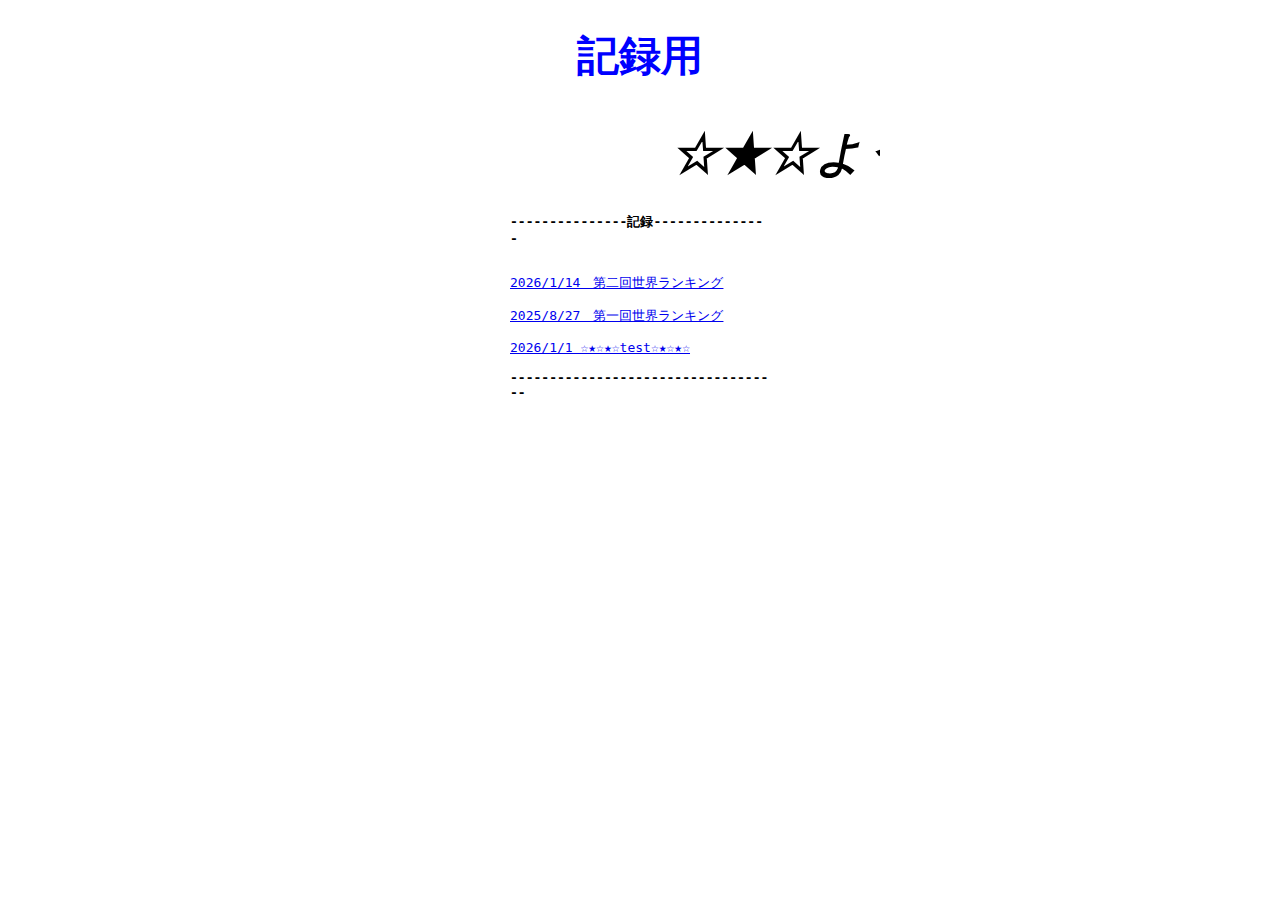
<file: index.html>
<!DOCTYPE html>
<html lang="ja">
<head>
  <meta charset="UTF-8">
  <title>記録</title>
  <link rel="stylesheet" href="style.css">
</head>
<body>

<script>
document.oncontextmenu = function() {
  alert("右クリックは禁止です！");
  return false;
};
</script>

<h1>記録用</h1>
<center>
 <table border="6" bordercolor="white" width="500" bgcolor="#ffffff">
  <tr>
   <td>
    <marquee scrollamount="26">
     <span class="rainbow">
      <font size="14"><i><b>☆★☆ようこそ★☆★</b></i>
      </font>
     </span>
    </marquee>
   </td>
  </tr>
 </table>
</center>

<div class="notice">
  <div class="notice-box">
     <p><strong>---------------記録---------------</strong></p>
    <br>
    <div class="notice-text">
     <a href="2/index.html">2026/1/14　第二回世界ランキング</a>
    </div>
    <br>
    <div class="notice-text">
     <a href="1/index.html">2025/8/27　第一回世界ランキング</a>
    </div>
    <br>
    <div class="notice-text">
     <a href="https://google.com">2026/1/1 ☆★☆★☆test☆★☆★☆</a>
    </div>
    <br>
    <div class="notice-line"><strong>-----------------------------------</strong></div>
  </div>
</div>
  <br>
<script>
  const correctPassword = "1111";
  if (localStorage.getItem("passed") !== "yes") {
  let input;

  while (input !== correctPassword) {
    input = prompt("パスワード");


    if (input !== correctPassword) {
      alert("残念");
       } else {
        // 正解したら通行証を保存
     localStorage.setItem("passed", "yes");
    }
  }
</script>


</body>
</file>
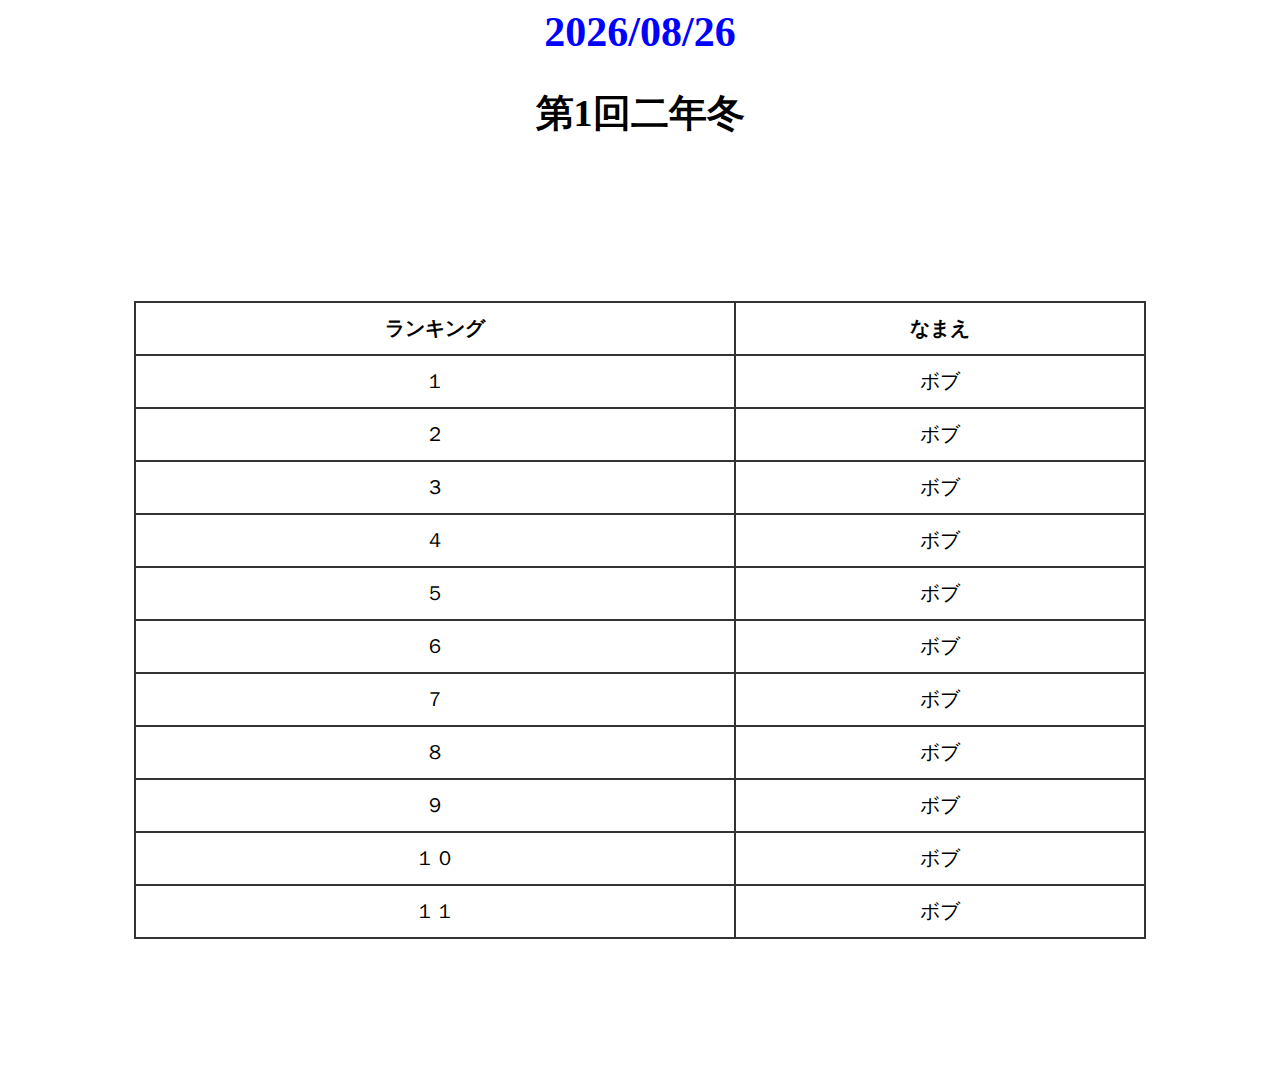
<file: 1/index.html>
<!DOCTYPE>
<html lang="ja">
<head>
  <meta charset="UTF-8">
  <title>2026/08/27</title>
  <link rel="stylesheet" href="style.css">
</head>
<body>
 <h1>2026/08/26</h1>
 <h2>第1回二年冬</h2>
<div class="table-wrapper">
  <table border="1">
    <tr>
      <th>ランキング</th>
      <th>なまえ</th>
    </tr>
    <tr>
      <td>１</td>
      <td>ボブ</td>
    </tr>
    </tr>
    <tr>
      <td>２</td>
      <td>ボブ</td>
    </tr>
    </tr>
    <tr>
      <td>３</td>
      <td>ボブ</td>
    </tr>
    </tr>
    <tr>
      <td>４</td>
      <td>ボブ</td>
    </tr>
    </tr>
    <tr>
      <td>５</td>
      <td>ボブ</td>
    </tr>
    </tr>
    <tr>
      <td>６</td>
      <td>ボブ</td>
    </tr>
    </tr>
    <tr>
      <td>７</td>
      <td>ボブ</td>
    </tr>
    </tr>
    <tr>
      <td>８</td>
      <td>ボブ</td>
    </tr>
    </tr>
    <tr>
      <td>９</td>
      <td>ボブ</td>
    </tr>
    </tr>
    <tr>
      <td>１０</td>
      <td>ボブ</td>
    </tr>
    </tr>
    <tr>
      <td>１１</td>
      <td>ボブ</td>
    </tr>
  </table>
</div>

<script>
document.oncontextmenu = function() {
  alert("右クリックは禁止です！");
  return false;
};
</script>

</body>
</html>
</file>
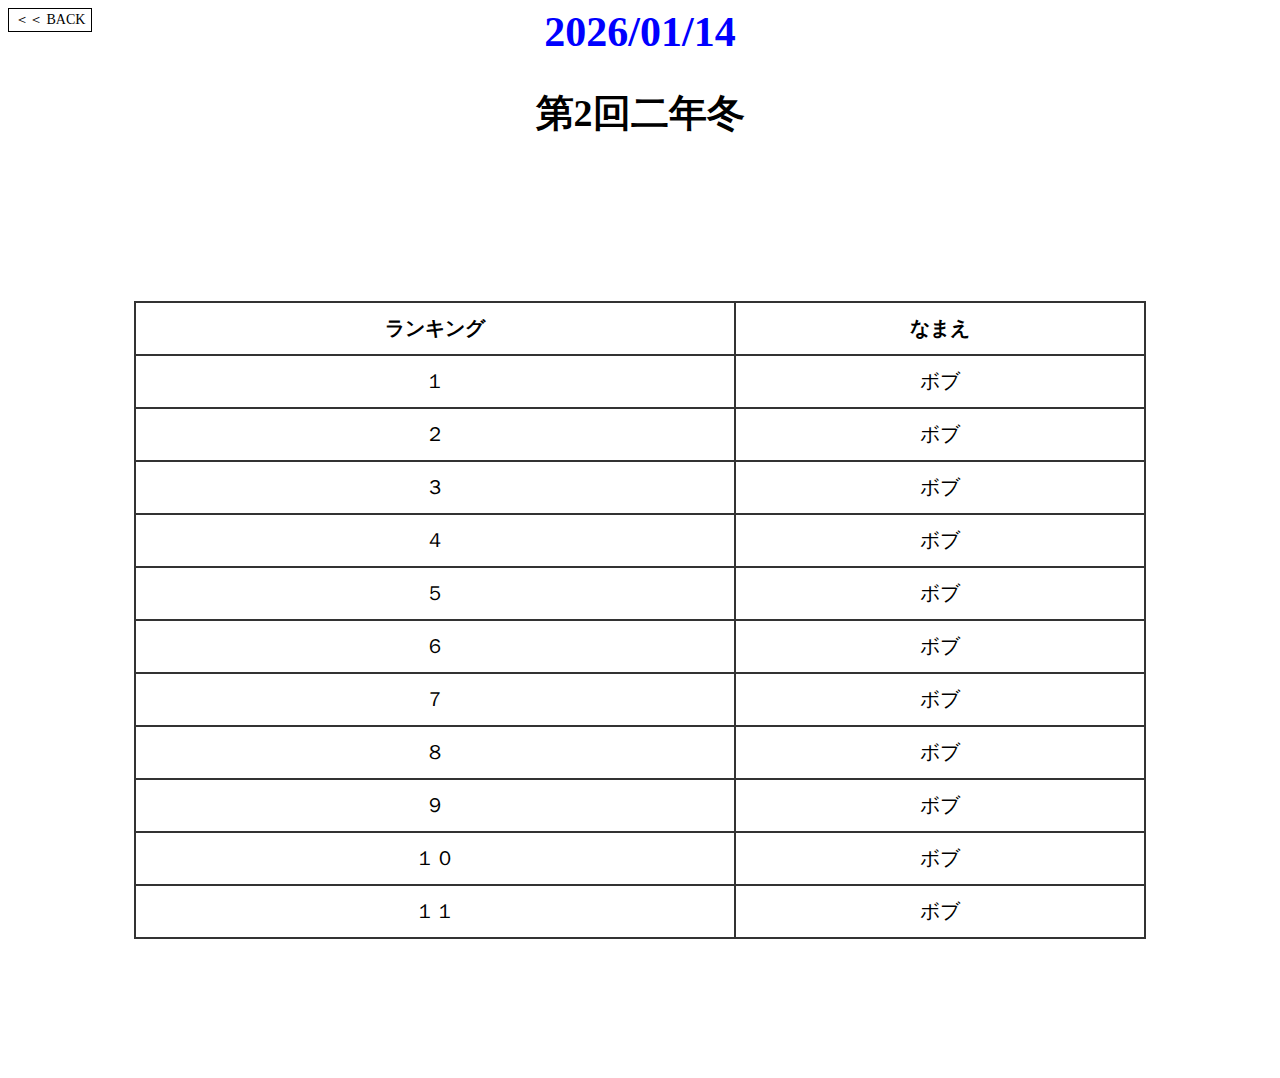
<file: 2/index.html>
<!DOCTYPE>
<html lang="ja">
<head>
  <meta charset="UTF-8">
  <title>2026/01/14</title>
  <link rel="stylesheet" href="style.css">
</head>
<body>
  <a href="https://mademade0224.github.io/iwashimagic/" class="back-link">＜＜ BACK</a>
 <h1>2026/01/14</h1>
 <h2>第2回二年冬</h2>
<div class="table-wrapper">
  <table border="1">
    <tr>
      <th>ランキング</th>
      <th>なまえ</th>
    </tr>
    <tr>
      <td>１</td>
      <td>ボブ</td>
    </tr>
    </tr>
    <tr>
      <td>２</td>
      <td>ボブ</td>
    </tr>
    </tr>
    <tr>
      <td>３</td>
      <td>ボブ</td>
    </tr>
    </tr>
    <tr>
      <td>４</td>
      <td>ボブ</td>
    </tr>
    </tr>
    <tr>
      <td>５</td>
      <td>ボブ</td>
    </tr>
    </tr>
    <tr>
      <td>６</td>
      <td>ボブ</td>
    </tr>
    </tr>
    <tr>
      <td>７</td>
      <td>ボブ</td>
    </tr>
    </tr>
    <tr>
      <td>８</td>
      <td>ボブ</td>
    </tr>
    </tr>
    <tr>
      <td>９</td>
      <td>ボブ</td>
    </tr>
    </tr>
    <tr>
      <td>１０</td>
      <td>ボブ</td>
    </tr>
    </tr>
    <tr>
      <td>１１</td>
      <td>ボブ</td>
    </tr>
  </table>
</div>

<script>
document.oncontextmenu = function() {
  alert("右クリックは禁止です！");
  return false;
};
</script>

</body>
</html>
</file>
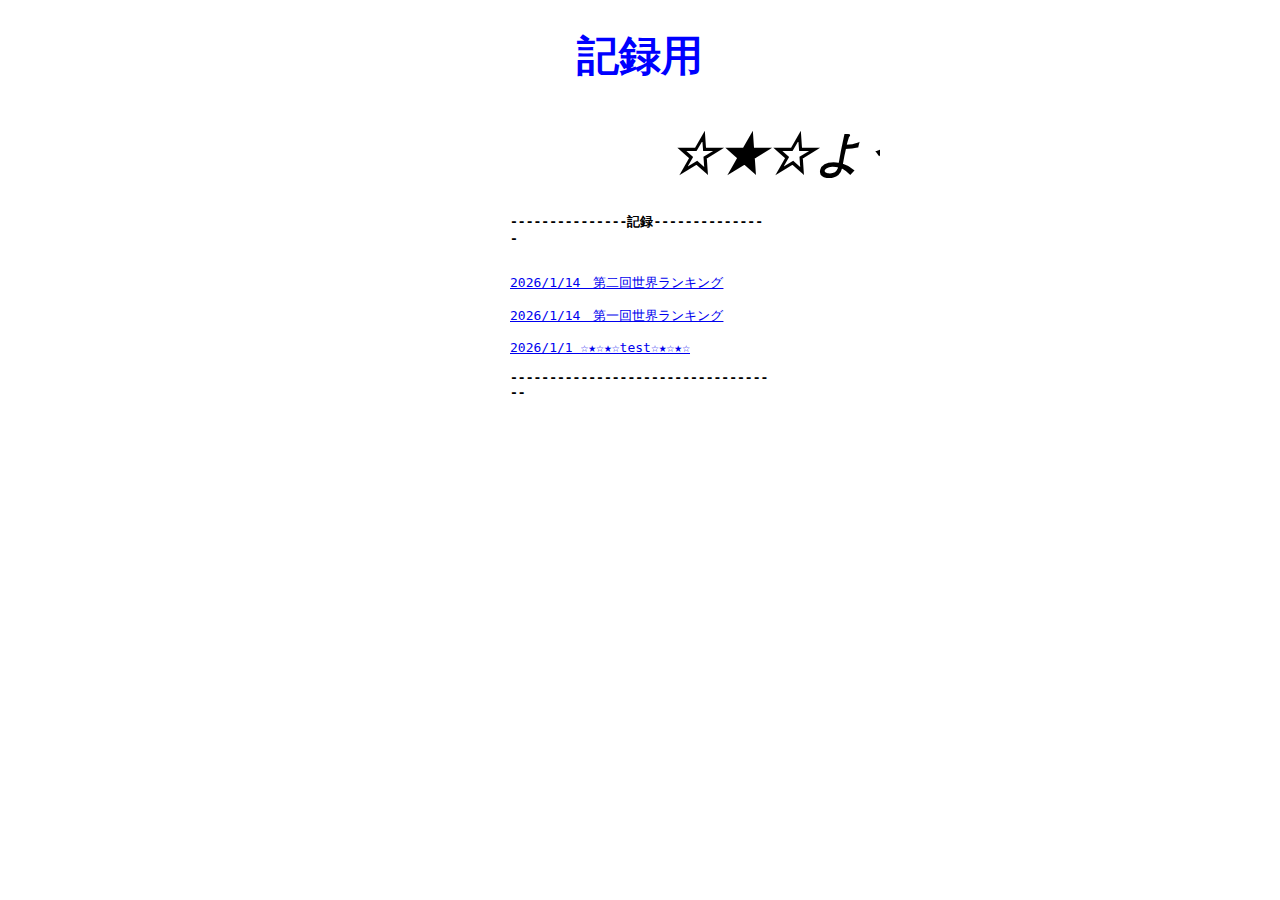
<file: record/index.html>
<!DOCTYPE html>
<html lang="ja">
<head>
  <meta charset="UTF-8">
  <title>記録</title>
  <link rel="stylesheet" href="style.css">
</head>
<body>

<script>
document.oncontextmenu = function() {
  alert("右クリックは禁止です！");
  return false;
};
</script>

<h1>記録用</h1>
<center>
 <table border="6" bordercolor="white" width="500" bgcolor="#ffffff">
  <tr>
   <td>
    <marquee scrollamount="26">
     <span class="rainbow">
      <font size="14"><i><b>☆★☆ようこそ★☆★</b></i>
      </font>
     </span>
    </marquee>
   </td>
  </tr>
 </table>
</center>

<div class="notice">
  <div class="notice-box">
     <p><strong>---------------記録---------------</strong></p>
    <br>
    <div class="notice-text">
     <a href="https://mademade0224.github.io/namekopower/">2026/1/14　第二回世界ランキング</a>
    </div>
    <br>
    <div class="notice-text">
     <a href="https://mademade0224.github.io/specialworld/">2026/1/14　第一回世界ランキング</a>
    </div>
    <br>
    <div class="notice-text">
     <a href="https://google.com">2026/1/1 ☆★☆★☆test☆★☆★☆</a>
    </div>
    <br>
    <div class="notice-line"><strong>-----------------------------------</strong></div>
  </div>
</div>
  <br>
<script>
  const correctPassword = "1111";
  if (localStorage.getItem("passed") !== "yes") {
  let input;

  while (input !== correctPassword) {
    input = prompt("パスワード");


    if (input !== correctPassword) {
      alert("残念");
       } else {
        // 正解したら通行証を保存
     localStorage.setItem("passed", "yes");
    }
  }
</script>


</body>
</file>
<file: style.css>
body {
  font-family: "Times New Roman";
  background-color:   white;
}
h1 {
  font-size: 42px;
  text-align: center;  
  color: blue;
}
.rainbow {
  font-size: 48px;
  animation: rainbow 1s linear infinite;
}

@keyframes rainbow {
  0%   { color: red; }
  16%  { color: orange; }
  33%  { color: yellow; }
  50%  { color: lime; }
  66%  { color: cyan; }
  83%  { color: magenta; }
  100% { color: red; }
}
.notice {
  display: flex;
  justify-content: center; /* ページ中央 */
}

.notice-box {
  width: 260px;            /* ← タイトルと同じ幅にする */
  text-align: left;        /* 中身は左寄せ */
  font-family: monospace;  /* 文字幅を揃える（超重要） */
  color: black;
}

.notice-title {
  display: block;        /* ← これが超重要 */
  color: inherit;        /* 親の色を使う */
  /* text-decoration: none;  */
  text-align: center;      /* 飾りは中央 */
  color: black;
}

.notice-text {
 /* text-decoration: none; */
}
</file>
<file: 1/style.css>
.table-wrapper {
  display: flex;
  justify-content: center; /* 横のまんなか */
  align-items: center;     /* 縦のまんなか */
  height: 100vh;           /* 画面いっぱい */
}

table {
  width: 80%;              /* 大きさ調整 */
  font-size: 20px;         /* 文字おおきく */
  border-collapse: collapse;
}

th, td {
  border: 2px solid #333;
  padding: 12px;
  text-align: center;
}

h1 {
  font-size: 42px;
  text-align: center;  
  color: blue;
}

h2 {
  font-size: 38px;
  text-align: center;  
  color: black;
}
</file>
<file: 2/style.css>
.table-wrapper {
  display: flex;
  justify-content: center; /* 横のまんなか */
  align-items: center;     /* 縦のまんなか */
  height: 100vh;           /* 画面いっぱい */
}

table {
  width: 80%;              /* 大きさ調整 */
  font-size: 20px;         /* 文字おおきく */
  border-collapse: collapse;
}

th, td {
  border: 2px solid #333;
  padding: 12px;
  text-align: center;
}

h1 {
  font-size: 42px;
  text-align: center;  
  color: blue;
}

h2 {
  font-size: 38px;
  text-align: center;  
  color: black;
}

.back-link {
  position: fixed;
  top: 8px;
  left: 8px;

  font-size: 14px;
  text-decoration: none;
  color: #000;
  background: #fff;
  padding: 2px 6px;
  border: 1px solid #000;
}

.back-link:hover {
  background: #eee;
}
</file>
<file: record/style.css>
body {
  font-family: "Times New Roman";
  background-color:   white;
}
h1 {
  font-size: 42px;
  text-align: center;  
  color: blue;
}
.rainbow {
  font-size: 48px;
  animation: rainbow 1s linear infinite;
}

@keyframes rainbow {
  0%   { color: red; }
  16%  { color: orange; }
  33%  { color: yellow; }
  50%  { color: lime; }
  66%  { color: cyan; }
  83%  { color: magenta; }
  100% { color: red; }
}
.notice {
  display: flex;
  justify-content: center; /* ページ中央 */
}

.notice-box {
  width: 260px;            /* ← タイトルと同じ幅にする */
  text-align: left;        /* 中身は左寄せ */
  font-family: monospace;  /* 文字幅を揃える（超重要） */
  color: black;
}

.notice-title {
  display: block;        /* ← これが超重要 */
  color: inherit;        /* 親の色を使う */
  /* text-decoration: none;  */
  text-align: center;      /* 飾りは中央 */
  color: black;
}

.notice-text {
 /* text-decoration: none; */
}
</file>
